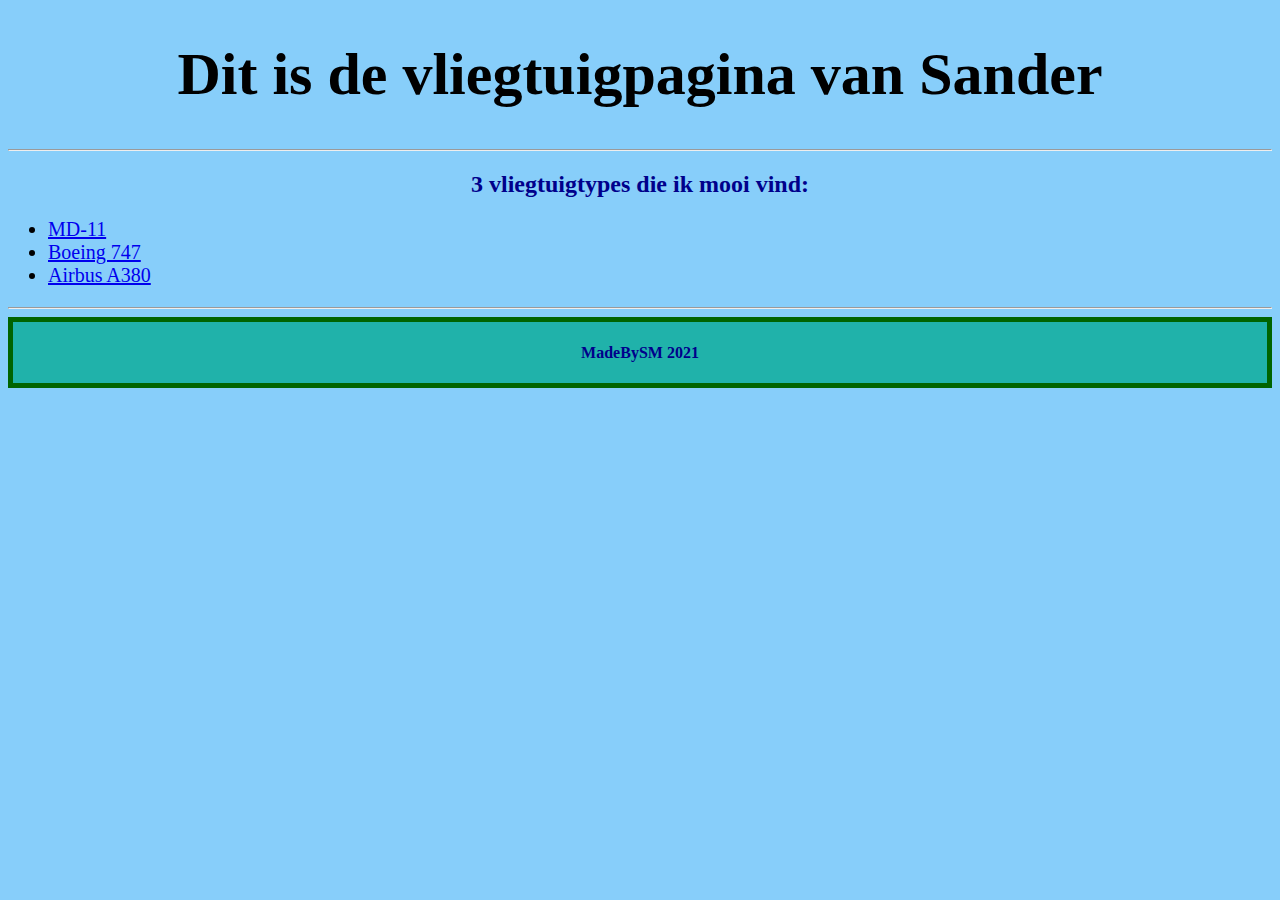
<file: index.html>
<!DOCTYPE html>
<html>
  <head>
    <title>sanders pagina</title>
    <link rel="stylesheet" type="text/css" href="styles.css">
  </head>
  <body>
    <header>
      <h1>Dit is de vliegtuigpagina van Sander</h1>
    </header>
    <hr>
    <main>
      <section><h2>3 vliegtuigtypes die ik mooi vind:</h2>
      </section>
      <section class="lijst">
        <ul>
          <li><a href="md11.html">MD-11</a></li>
          <li><a href="b747.html">Boeing 747</a></li>
          <li><a href="a380.html">Airbus A380</a></li>
        </ul>
      </section>
    </main>
    <hr>
    <footer>
      <p><h4>MadeBySM 2021</h4></p>
    </footer>
  </body>
</html>
</file>
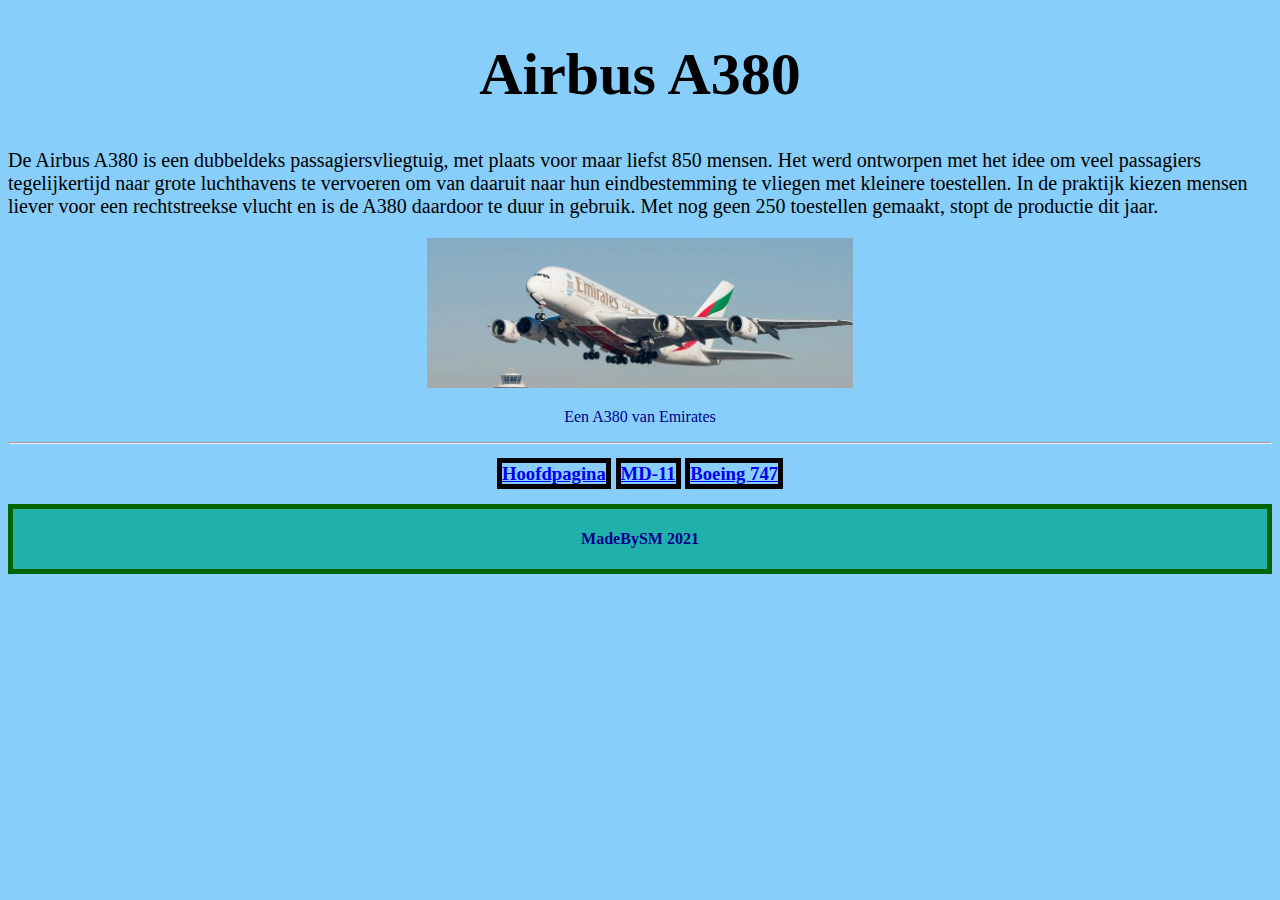
<file: a380.html>
<!DOCTYPE html>
 <html>
        <head>
           <title>De A380</title>
           <link rel="stylesheet" type="text/css" href="styles.css">
        </head>
        <body>
            <header>
                <h1>Airbus A380</h1>
            </header>
            <main>
                <p class="toestel">
                    De Airbus A380 is een dubbeldeks passagiersvliegtuig, met plaats voor maar liefst 850 mensen. Het werd ontworpen met het idee om veel passagiers tegelijkertijd naar grote luchthavens te vervoeren om van daaruit naar hun eindbestemming te vliegen met kleinere toestellen. In de praktijk kiezen mensen liever voor een rechtstreekse vlucht en is de A380 daardoor te duur in gebruik. Met nog geen 250 toestellen gemaakt, stopt de productie dit jaar.
                </p>
                <p>
                    <img src="a380.jpg" height="150px">
                    <figcaption>Een A380 van Emirates</figcaption>
                </p>
                <hr>
                <nav><h3>
                    <a href="index.html" class="menu">Hoofdpagina</a>
                    <a href="md11.html" class="menu">MD-11</a>
                    <a href="b747.html" class="menu">Boeing 747</a></h3>
                </nav>
            </main>
            <footer>
                <p><h4>MadeBySM 2021</h4></p>
            </footer>
        </body>
 </html>
</file>
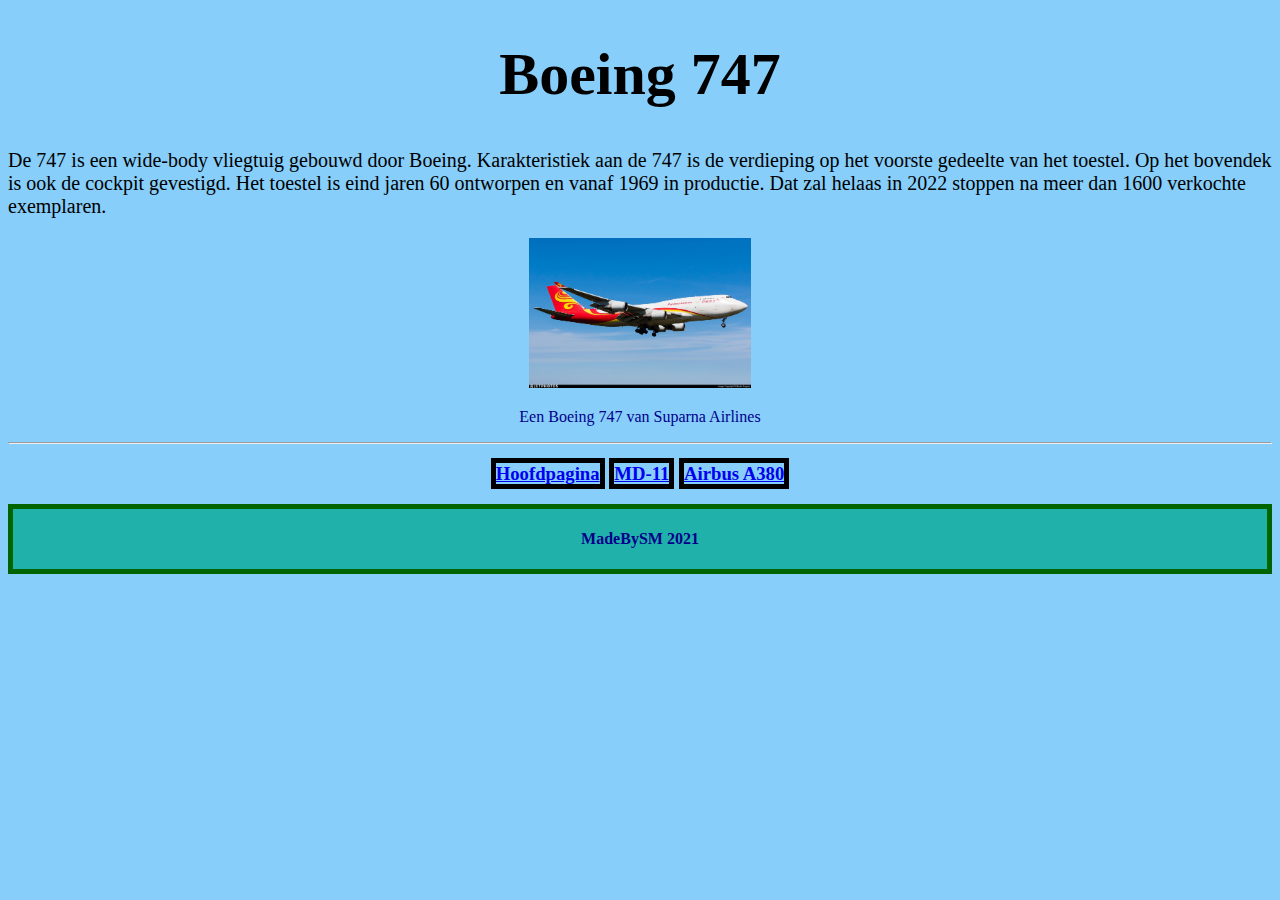
<file: b747.html>
<!DOCTYPE html>
 <html>
        <head>
           <title>De Boeing 747</title>
           <link rel="stylesheet" type="text/css" href="styles.css">
        </head>
        <body>
            <header>
                <h1>Boeing 747</h1>
            </header>
            <main>
                <p class="toestel">
                    De 747 is een wide-body vliegtuig gebouwd door Boeing. Karakteristiek aan de 747 is de verdieping op het voorste gedeelte van het toestel. Op het bovendek is ook de cockpit gevestigd. Het toestel is eind jaren 60 ontworpen en vanaf 1969 in productie. Dat zal helaas in 2022 stoppen na meer dan 1600 verkochte exemplaren.
                </p>
                <p>
                    <img src="b747.jpg" height="150px">
                    <figcaption>Een Boeing 747 van Suparna Airlines</figcaption>
                </p>
                <hr>
                <nav><h3>
                    <a href="index.html" class="menu">Hoofdpagina</a>
                    <a href="md11.html" class="menu">MD-11</a>
                    <a href="a380.html" class="menu">Airbus A380</a></h3>
                </nav>
            </main>
            <footer>
                <p><h4>MadeBySM 2021</h4></p>
            </footer>
        </body>
 </html>
</file>
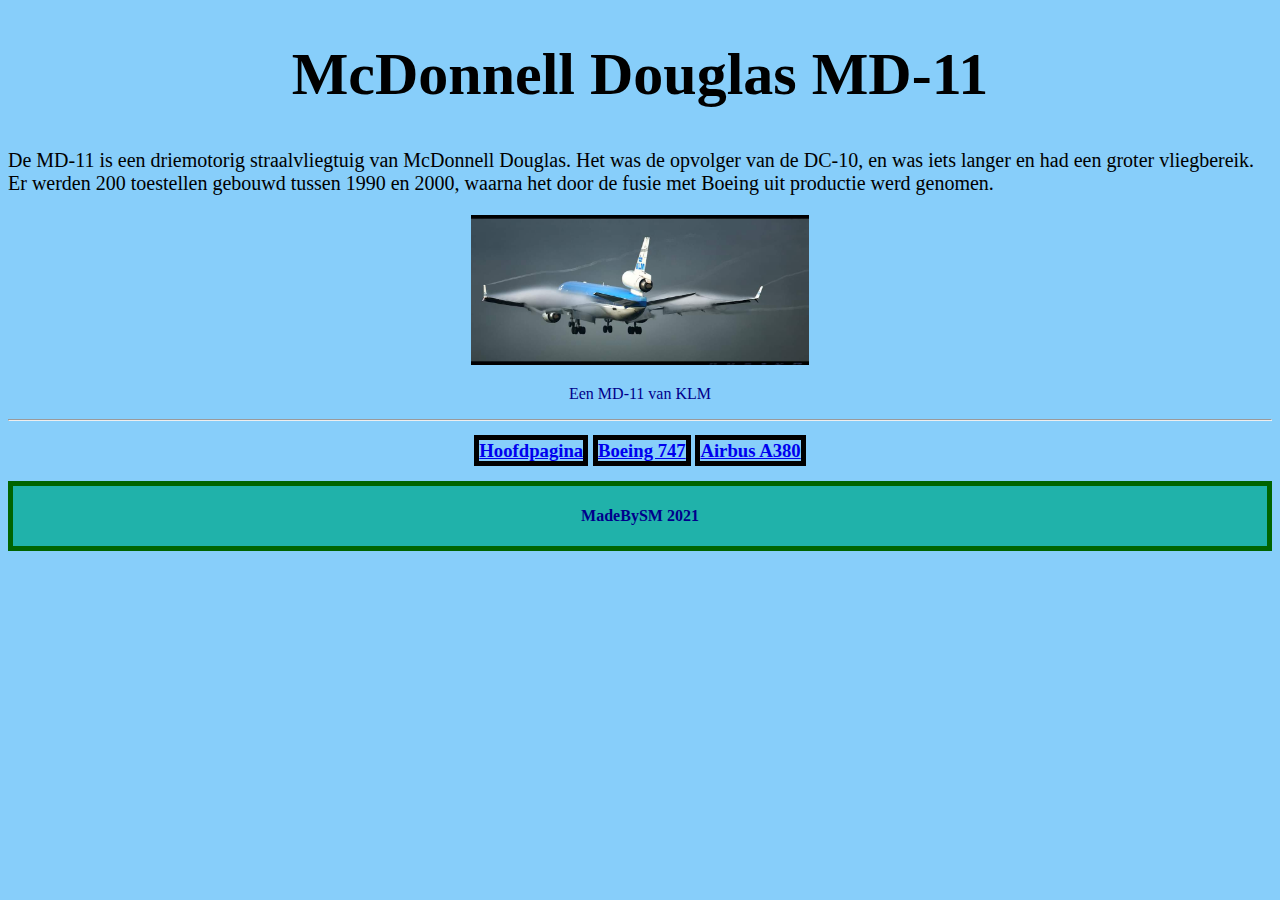
<file: md11.html>
<!DOCTYPE html>
 <html>
        <head>
           <title>De MD-11</title>
           <link rel="stylesheet" type="text/css" href="styles.css">
        </head>
        <body>
            <header>
                <h1>McDonnell Douglas MD-11</h1>
            </header>
            <main>
                <p class="toestel">
                    De MD-11 is een driemotorig straalvliegtuig van McDonnell Douglas. Het was de opvolger van de DC-10, en was iets langer en had een groter vliegbereik. Er werden 200 toestellen gebouwd tussen 1990 en 2000, waarna het door de fusie met Boeing uit productie werd genomen.
                </p>
                <p>
                    <img src="md-11.jpg" height="150px">
                    <figcaption>Een MD-11 van KLM</figcaption>
                </p>
                <hr>
                <nav><h3>
                    <a href="index.html" class="menu">Hoofdpagina</a>
                    <a href="b747.html" class="menu">Boeing 747</a>
                    <a href="a380.html" class="menu">Airbus A380</a></h3>
                </nav>
            </main>
            <footer>
                <p><h4>MadeBySM 2021</h4></p>
            </footer>
        </body>
 </html>
</file>
<file: styles.css>
body {
    color: darkblue;
    background-color: lightskyblue;
    text-align: center;
}

.lijst, .toestel {
    text-align: left;
    color: black;
    font-size: 20px;
}

h1 {
    font-family: 'Potta One', cursive;
    color: black;
    font-size: 60px;
}

footer {
    border: darkgreen solid 5px;
    background-color: lightseagreen;
}

.menu {
    border: black solid 5px;
}
</file>
